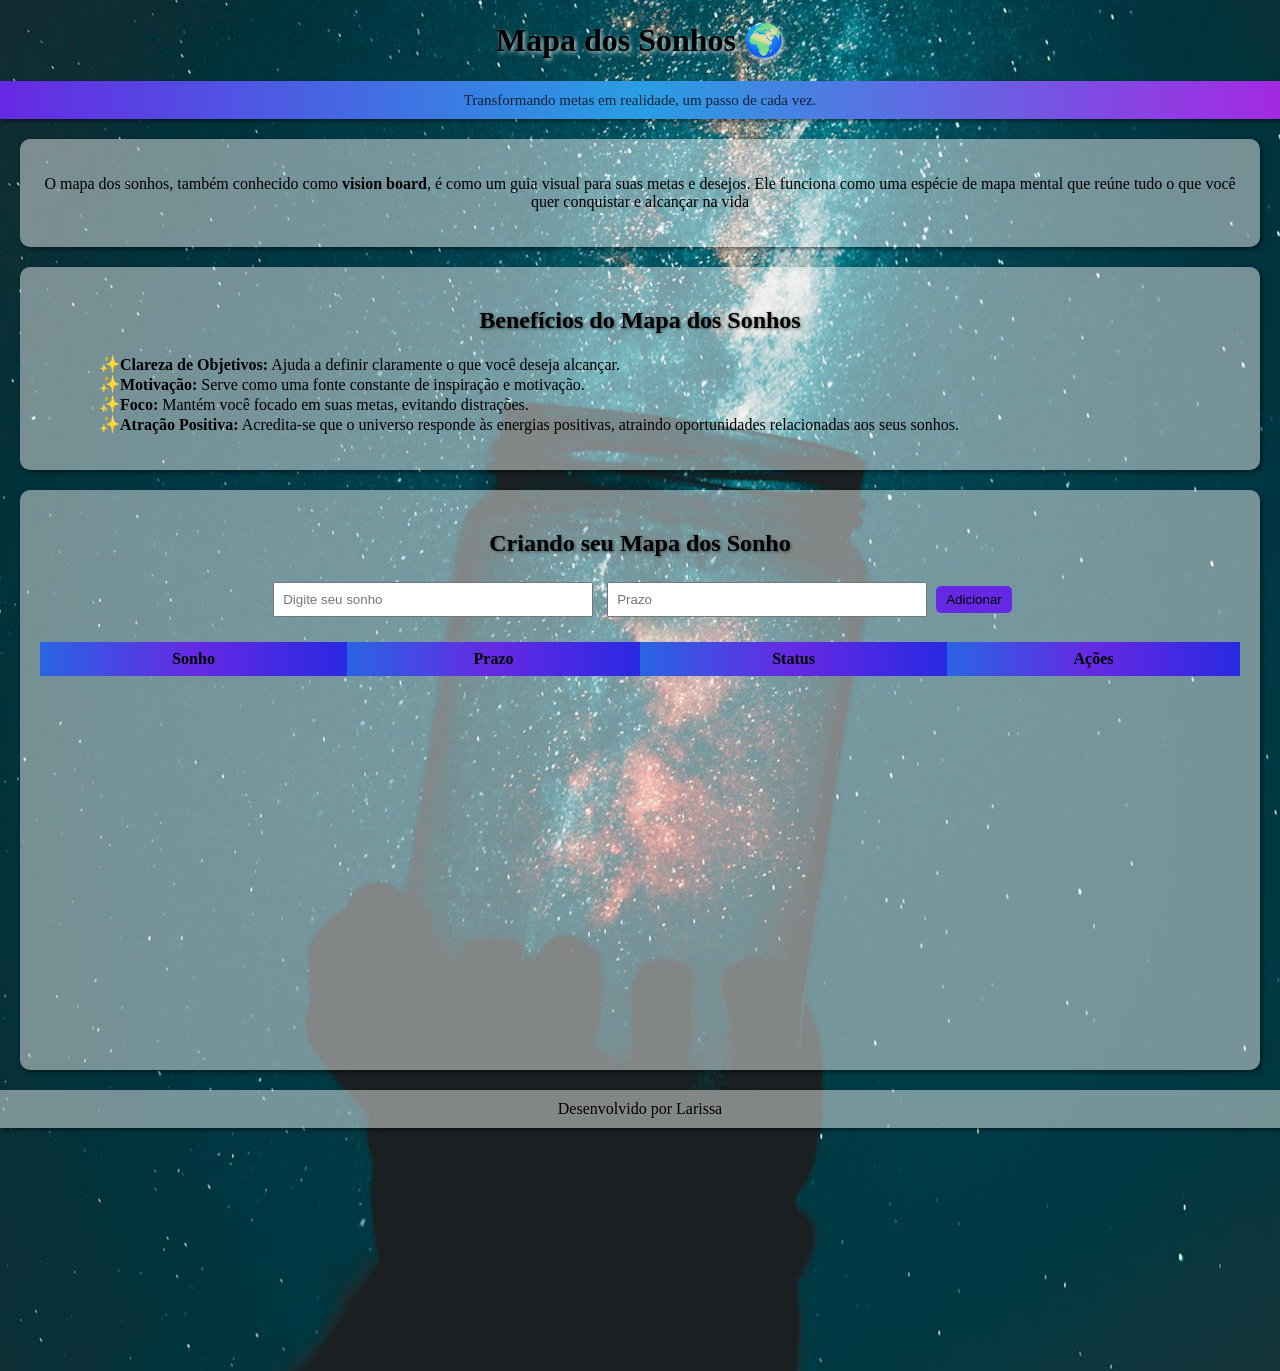
<file: index.html>
<!DOCTYPE html>
<html lang="pt-br">
<head>
    <meta charset="UTF-8">
    <meta name="viewport" content="width=device-width, initial-scale=1.0">
    <title>Mapa dos Sonhos</title>
    <link rel="stylesheet" href="style.css">
    <link rel="icon" type="image/x-icon" href="imagens/favicon.ico.png">

</head>
<body>
    <h1>Mapa dos Sonhos 🌍</h1>

<div class="menu">
    <a href="sonhos.html">Transformando metas em realidade, um passo de cada vez.</a>
</div>

     <div class="conteudo1">
        <p>O mapa dos sonhos, também conhecido como <strong>vision board</strong>, é como um guia visual para suas metas e desejos. Ele funciona como uma espécie de mapa mental que reúne tudo o que você quer conquistar e alcançar na vida</p>
    </div>
        
        <div class="listas">
            <h2>Benefícios do Mapa dos Sonhos</h2>
            <ul>
                <li><strong>Clareza de Objetivos:</strong> Ajuda a definir claramente o que você deseja alcançar.</li>
                <li><strong>Motivação:</strong> Serve como uma fonte constante de inspiração e motivação.</li>
                <li><strong>Foco:</strong> Mantém você focado em suas metas, evitando distrações.</li>
                <li><strong>Atração Positiva:</strong> Acredita-se que o universo responde às energias positivas, atraindo oportunidades relacionadas aos seus sonhos.</li>
             </ul>
        </div>

            <div class="mapa">
            <h2>Criando seu Mapa dos Sonho</h2>
               <input type="text" id="sonho" placeholder="Digite seu sonho">    
               <input type="text" id="prazo" placeholder="Prazo">             
               <button onclick="adicionarSonho()">Adicionar</button>
                <table id="tabelaSonhos">
                    <tr>
                    <th>Sonho</th>
                    <th>Prazo</th>
                    <th>Status</th>
                    <th>Ações</th>
                    </tr>
                </table>

            </div>

<footer> Desenvolvido por Larissa</footer>
<script src="script.js"></script>

</body>
</html>
</file>
<file: style.css>
:root {
    --color01: #2964E3;
    --color02: #6629E3;
    --color03: #2929E3;
    --color04: #299EE3;
    --color05: #A329E3;
    --font-family: Grand Hotel, cursive;
}

body {
   background-image: url(imagens/pexels-rakicevic-nenad-233369-1274260\ \(1\).jpg);
    margin: 0;
    padding: 0;
    background-size: cover;
    background-position: center;
    background-repeat: no-repeat;
    height: 150vh;
}

h1 {
    font-family: var(--font-family);
    text-shadow: 2px 2px 4px rgba(255, 255, 255, 0.686);
    text-align: center;
}

div.menu {
    background-image:linear-gradient(to right, var(--color02), var(--color04), var(--color05));
    font-family: Grand Hotel, cursive;
    padding: 10px;
    text-align: center;
    box-shadow: 2px 2px 4px rgba(0, 0, 0, 0.5);   
}

div.menu a {
    color: rgba(2, 0, 0, 0.759);
    text-decoration: none;
    font-size: 15px;
}

div.conteudo1 {
    background-color: rgba(255, 255, 255, 0.459);
    padding: 20px;
    margin: 20px;
    border-radius: 10px;
    box-shadow: 2px 2px 4px rgba(0, 0, 0, 0.5);
    text-align: center;
}
h2 {
    font-family: var(--font-family);
    text-shadow: 1px 1px 3px rgba(0, 0, 0, 0.5);
    text-align: center;
}

div.listas {
    background-color: rgba(255, 255, 255, 0.459);
    padding: 20px;
    margin: 20px;
    border-radius: 10px;
    box-shadow: 2px 2px 4px rgba(0, 0, 0, 0.5);
}

ul {
    text-align: left;
    margin-left: 40px;
}

li::marker {
    content: "✨";
    font-size: 17px;

}

div.mapa {
    background-color: rgba(255, 255, 255, 0.459);
    padding: 20px;
    margin: 20px;
    border-radius: 10px;
    box-shadow: 2px 2px 4px rgba(0, 0, 0, 0.5);
    text-align: center;
    height: 60vh;
}

input {
    padding: 8px;
    margin: 5px;
    width: 100%;
    max-width: 300px;
    }

button {
    background-color: var(--color02);
    color: rgb(0, 0, 0);   
    border: none;
    padding: 6px 10px;
    cursor: pointer;
    border-radius: 5px;
    }

table {
    width: 100%;
    border-collapse: collapse;
    margin-top: 20px;
    }

th {
    background-image:linear-gradient(to right, var(--color01), var(--color02), var(--color03));
    color: rgb(2, 2, 2);
    padding: 8px;
    }

td {
    padding: 10px;
    border: 1px solid #ddd;
    }

footer {
    background-color: rgba(255, 255, 255, 0.459);
    padding: 10px;
    text-align: center;
    font-family: var(--font-family);
    box-shadow: 2px 2px 4px rgba(0, 0, 0, 0.5);
    bottom: 0;
}

/* 🌟 RESPONSIVO */
@media (max-width: 768px) {

  table, thead, tbody, th, td, tr {
    display: block;
  }

  thead {
    display: none; /* esconde cabeçalho */
  }

  tr {
    margin-bottom: 15px;
    border: 1px solid #ddd;
    padding: 10px;
    border-radius: 8px;
  }

  td {
    border: none;
    position: relative;
    padding-left: 50%;
  }

  td::before {
    position: absolute;
    left: 10px;
    top: 8px;
    font-weight: bold;
  }

  td:nth-child(1)::before { content: "Sonho"; }
  td:nth-child(2)::before { content: "Prazo"; }
  td:nth-child(3)::before { content: "Status"; }
  td:nth-child(4)::before { content: "Ações"; }

}
</file>
